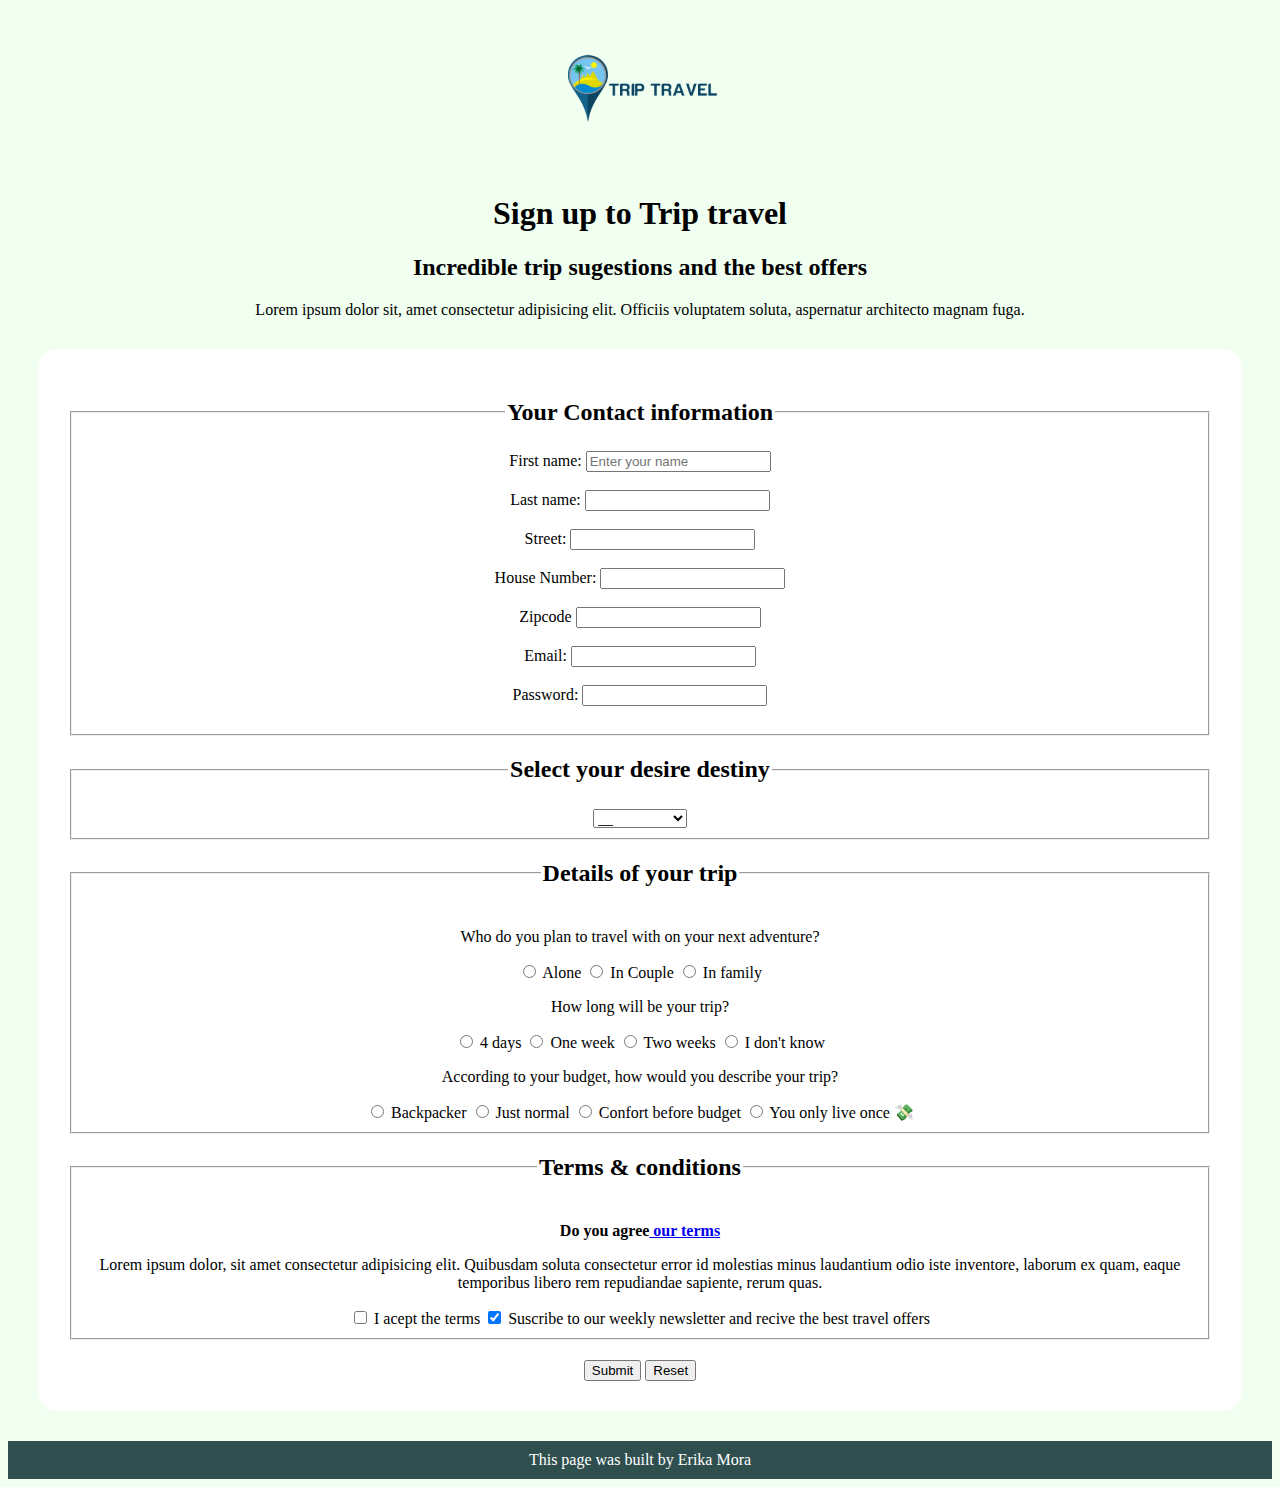
<file: signup.html>
<!DOCTYPE html>
<html lang="en">
  <head>
    <meta charset="UTF-8" />
    <meta name="viewport" content="width=device-width, initial-scale=1.0" />
    <title>Sign up to Trip travel</title>
    <style>
      body {
        background-color: honeydew;
      }
      h1,
      h2,
      p {
        text-align: center;
        font-family: Cambria, Cochin, Georgia, Times, "Times New Roman", serif;
      }
      .center {
        display: block;
        margin-left: auto;
        margin-right: auto;
      }

      #signup {
        text-align: center;
        background-color: #fff;
        padding: 30px;
        margin: 30px;
        border-radius: 20px;
      }
      footer {
        background-color: darkslategrey;
        color: #fff;
        padding: 10px;
        text-align: center;
      }
    </style>
  </head>
  <body>
    <header>
      <img
        src="trip-travel.png"
        alt="travel logo"
        width="200 px"
        class="center"
      />
      <h1>Sign up to Trip travel</h1>
    </header>
    <main>
      <h2>Incredible trip sugestions and the best offers</h2>
      <p>
        Lorem ipsum dolor sit, amet consectetur adipisicing elit. Officiis
        voluptatem soluta, aspernatur architecto magnam fuga.
      </p>

      <section id="signup">
        <form>
          <!--Adress Info-->
          <fieldset>
            <legend><h2>Your Contact information</h2></legend>
            <label for="name">First name:</label>
            <input
              type="text"
              id="name"
              name="name"
              required
              autocomplete="given-name"
              placeholder="Enter your name"
            /><br /><br />
            <label for="last-name">Last name:</label>
            <input
              type="text"
              id="last-name"
              name="last-name"
              required
            /><br /><br />
            <label
              >Street: <input type="text" name="street" id="street" required
            /></label>
            <br /><br />
            <label
              >House Number:
              <input
                type="number"
                name="house-number"
                id="house-number"
                required
            /></label>
            <br /><br />
            <label
              >Zipcode
              <input type="number" name="zipcode" id="zipcode" required
            /></label>
            <br /><br />
            <label for="email">Email:</label>
            <input type="email" id="email" name="email" required /><br /><br />
            <label for="message">Password:</label>
            <input
              id="password"
              type="password"
              name="password"
              required
            /><br /><br />
          </fieldset>

          <fieldset>
            <legend>
              <h2>Select your desire destiny</h2>
            </legend>
            <select name="destiny" id="destiny" required>
              <option value="">__</option>
              <option value="Paris">Paris</option>
              <option value="Barcelona">Barcelona</option>
              <option value="Amsterdam">Amsterdam</option>
              <option value="Berlin">Berlin</option>
              <option value="Rome">Rome</option>
              <option value="Belgium">Belgium</option>
              <option value="surprise">Surprise me</option>
            </select>
          </fieldset>
          <!--Trip details-->
          <fieldset>
            <legend>
              <h2>Details of your trip</h2>
            </legend>
            <p>Who do you plan to travel with on your next adventure?</p>
            <input type="radio" name="travel" id="travel-alone" />
            <label for="travel-alone">Alone</label>
            <input type="radio" name="travel" id="travel-couple" />
            <label for="travel-couple">In Couple</label>
            <input type="radio" name="travel" id="travel-family" />
            <label for="travel-family">In family</label>

            <p>How long will be your trip?</p>
            <input type="radio" name="travel-time" id="travel-days" />
            <label for="travel-days-">4 days</label>
            <input type="radio" name="travel-time" id="travel-week" />
            <label for="travel-couple">One week</label>
            <input type="radio" name="travel-time" id="travel-2weeks" />
            <label for="travel-2weeks">Two weeks</label>
            <input type="radio" name="travel-time" id="travel-no" />
            <label for="travel-no">I don't know</label>

            <p>According to your budget, how would you describe your trip?</p>
            <input type="radio" name="travel-budget" id="travel-low" />
            <label for="travel-low-">Backpacker</label>
            <input type="radio" name="travel-budget" id="travel-medium" />
            <label for="travel-medium">Just normal</label>
            <input type="radio" name="travel-budget" id="travel-confort" />
            <label for="travel-confort">Confort before budget</label>
            <input type="radio" name="travel-budget" id="travel-luxury" />
            <label for="travel-luxury">You only live once 💸</label>
          </fieldset>
          <!--Terms-->
          <fieldset>
            <legend><h2>Terms & conditions</h2></legend>
            <p>
              <b>Do you agree<a href="#"> our terms</a></b>
            </p>
            <p>
              Lorem ipsum dolor, sit amet consectetur adipisicing elit.
              Quibusdam soluta consectetur error id molestias minus laudantium
              odio iste inventore, laborum ex quam, eaque temporibus libero rem
              repudiandae sapiente, rerum quas.
            </p>
            <input type="checkbox" name="terms" id="terms" required />
            <label for="terms">I acept the terms</label>
            <input
              type="checkbox"
              name="newsletter"
              id="newsletter"
              required
              checked
            />
            <label for="newsletter"
              >Suscribe to our weekly newsletter and recive the best travel
              offers</label
            >
          </fieldset>
          <button style="margin-top: 20px">Submit</button>
          <button type="reset" style="margin-top: 20px">Reset</button> <br />
        </form>
      </section>
    </main>
    <footer>This page was built by Erika Mora</footer>
  </body>
</html>
</file>
